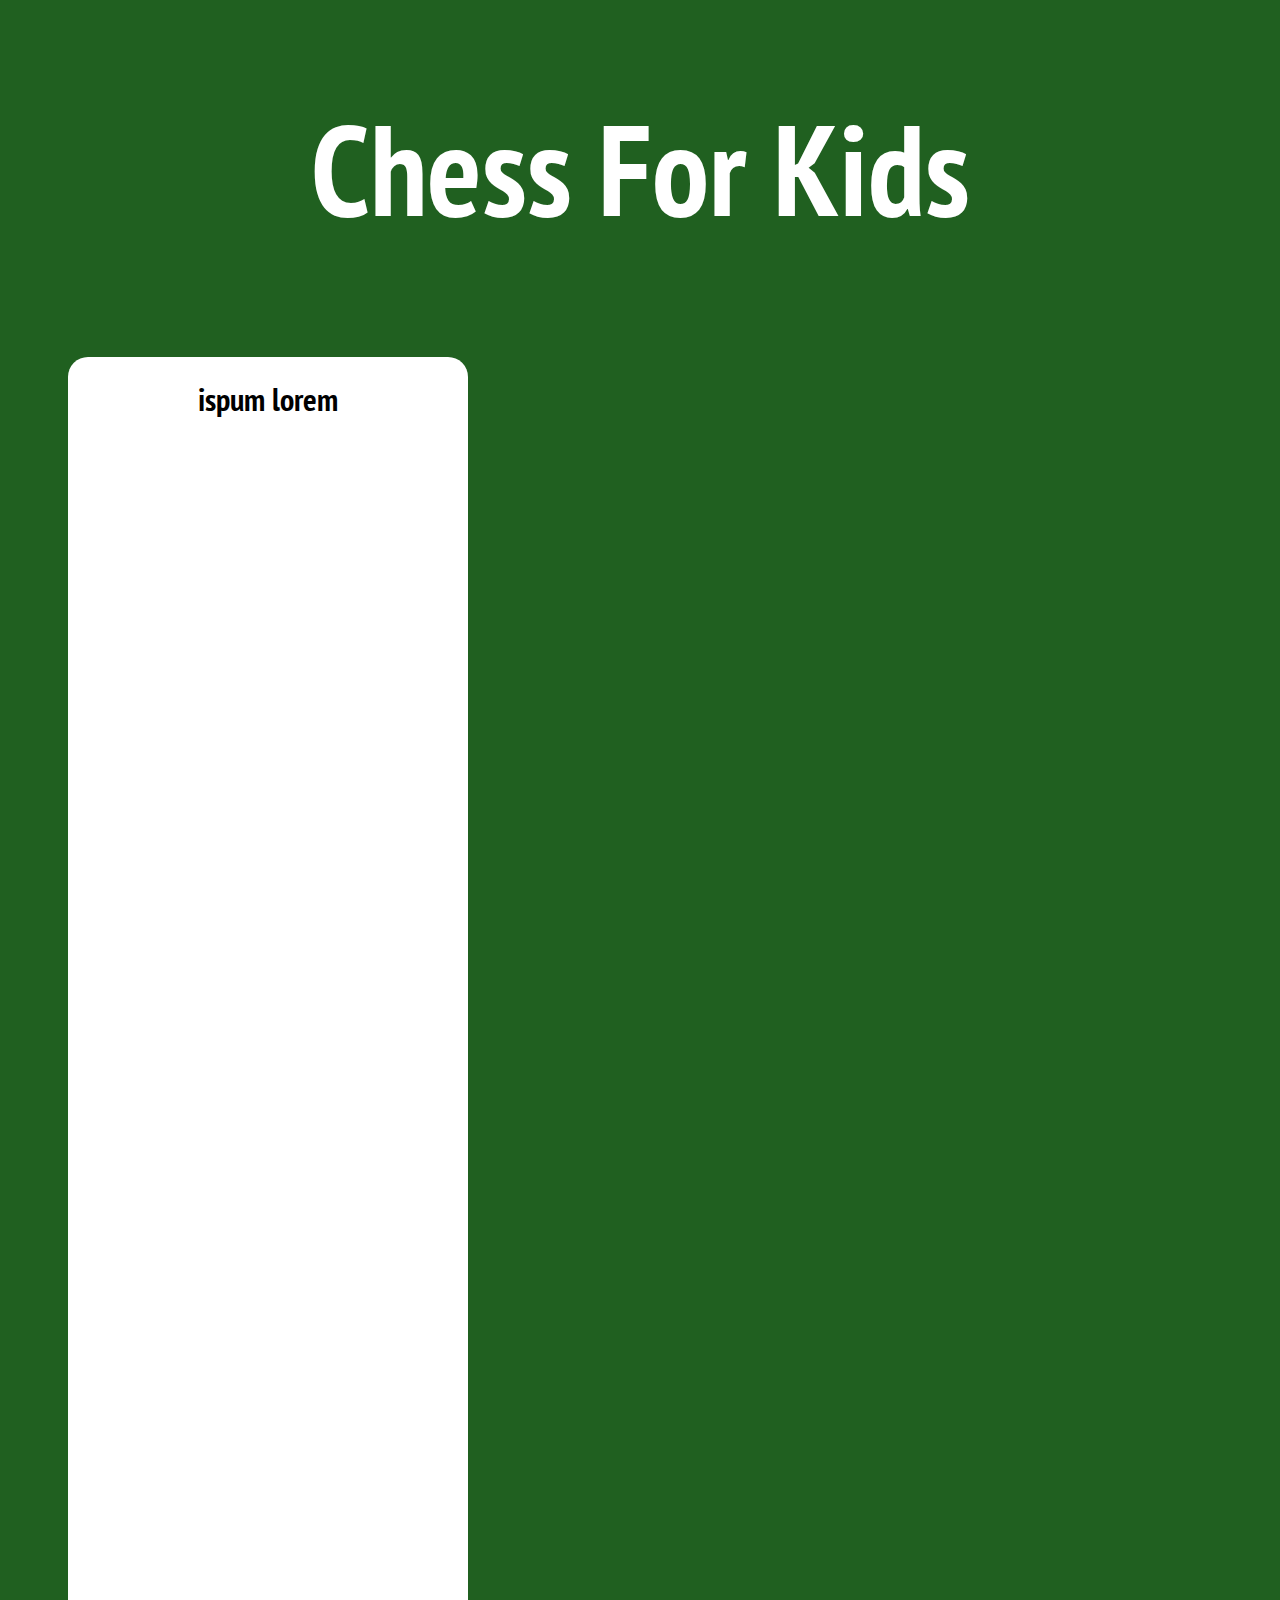
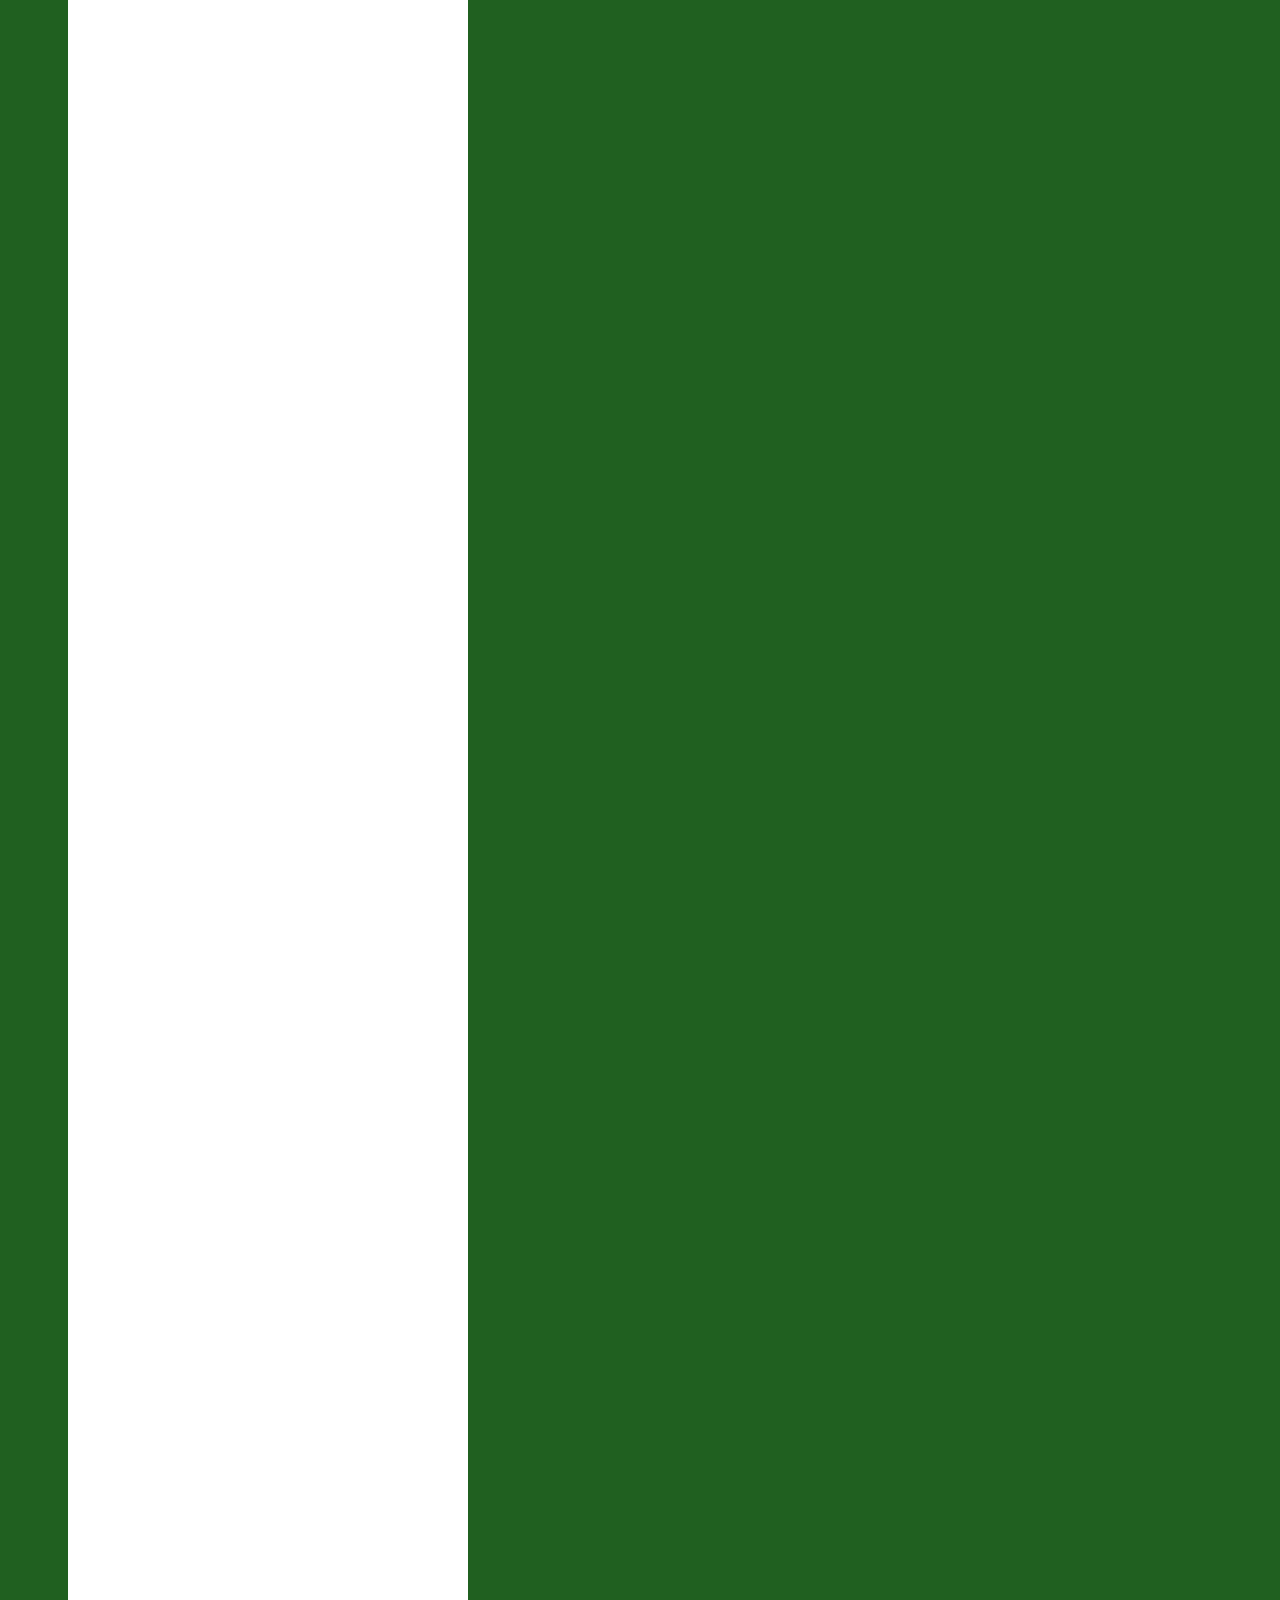
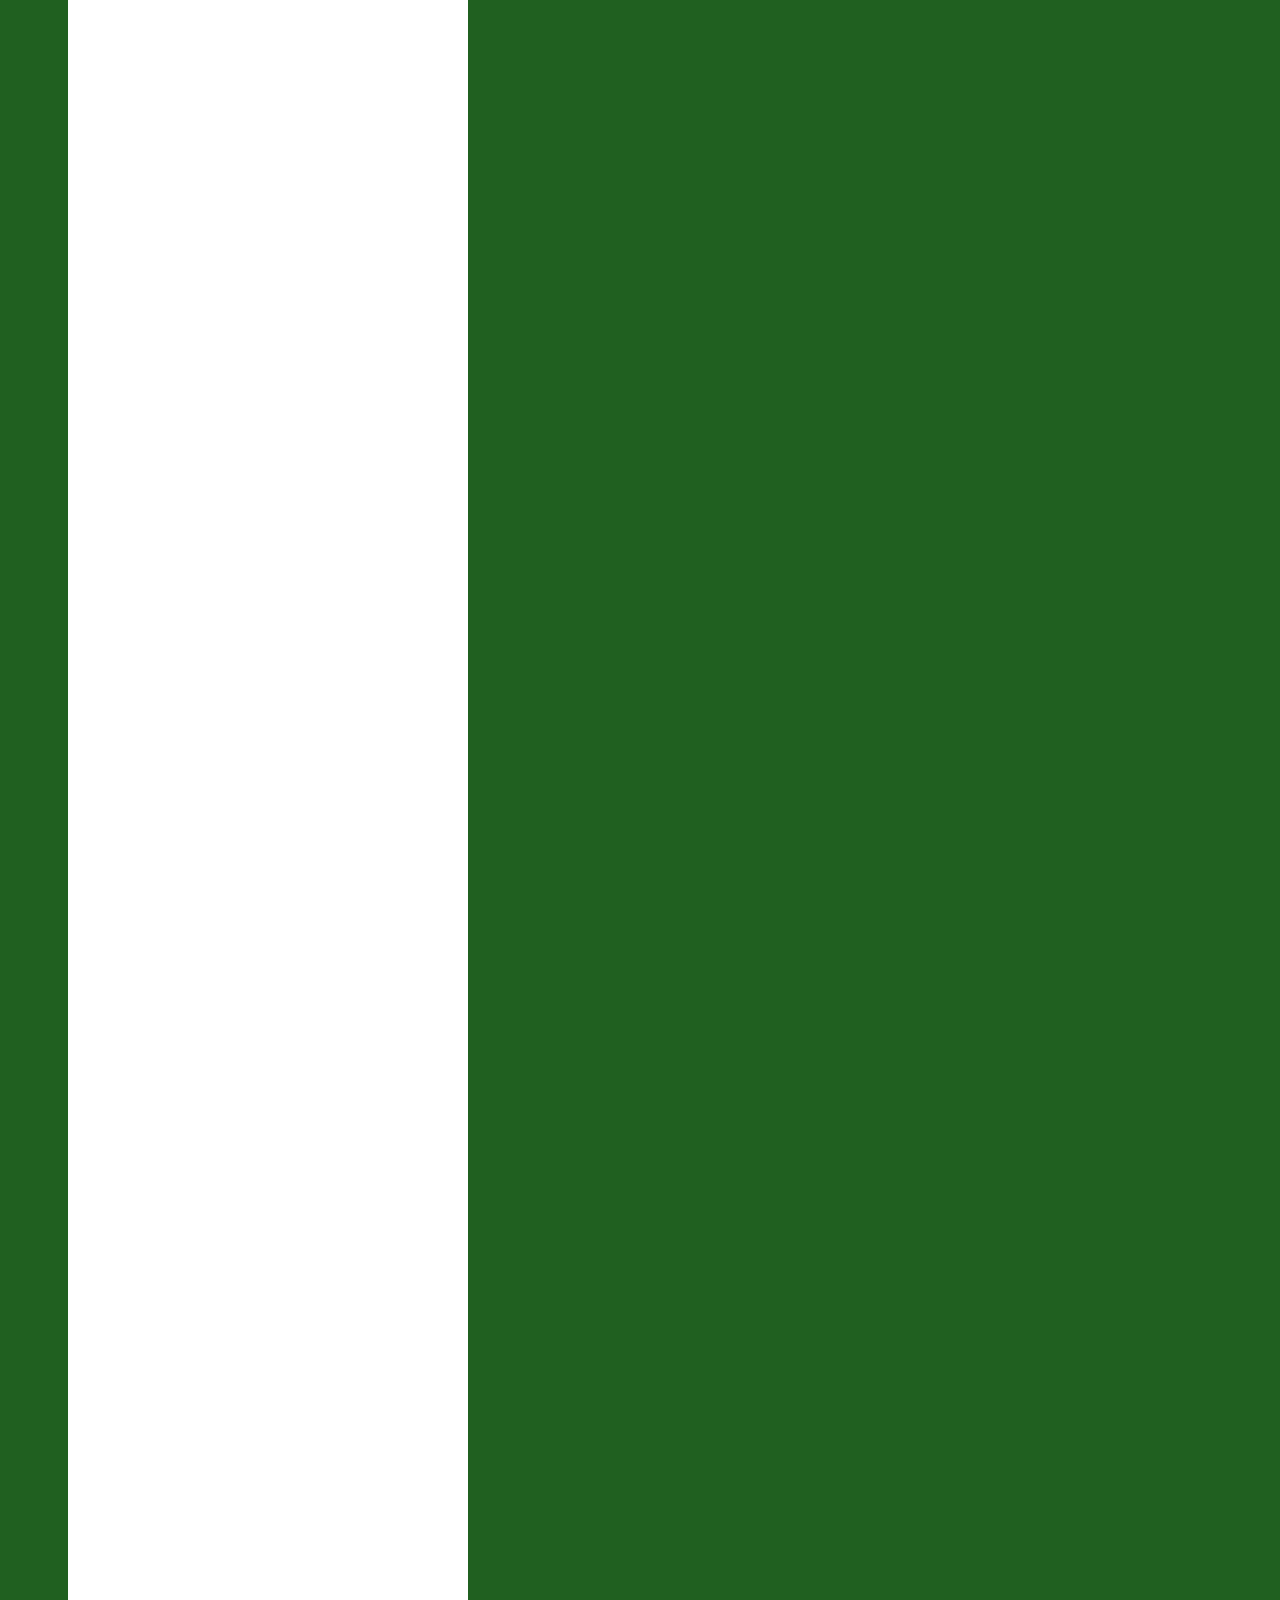
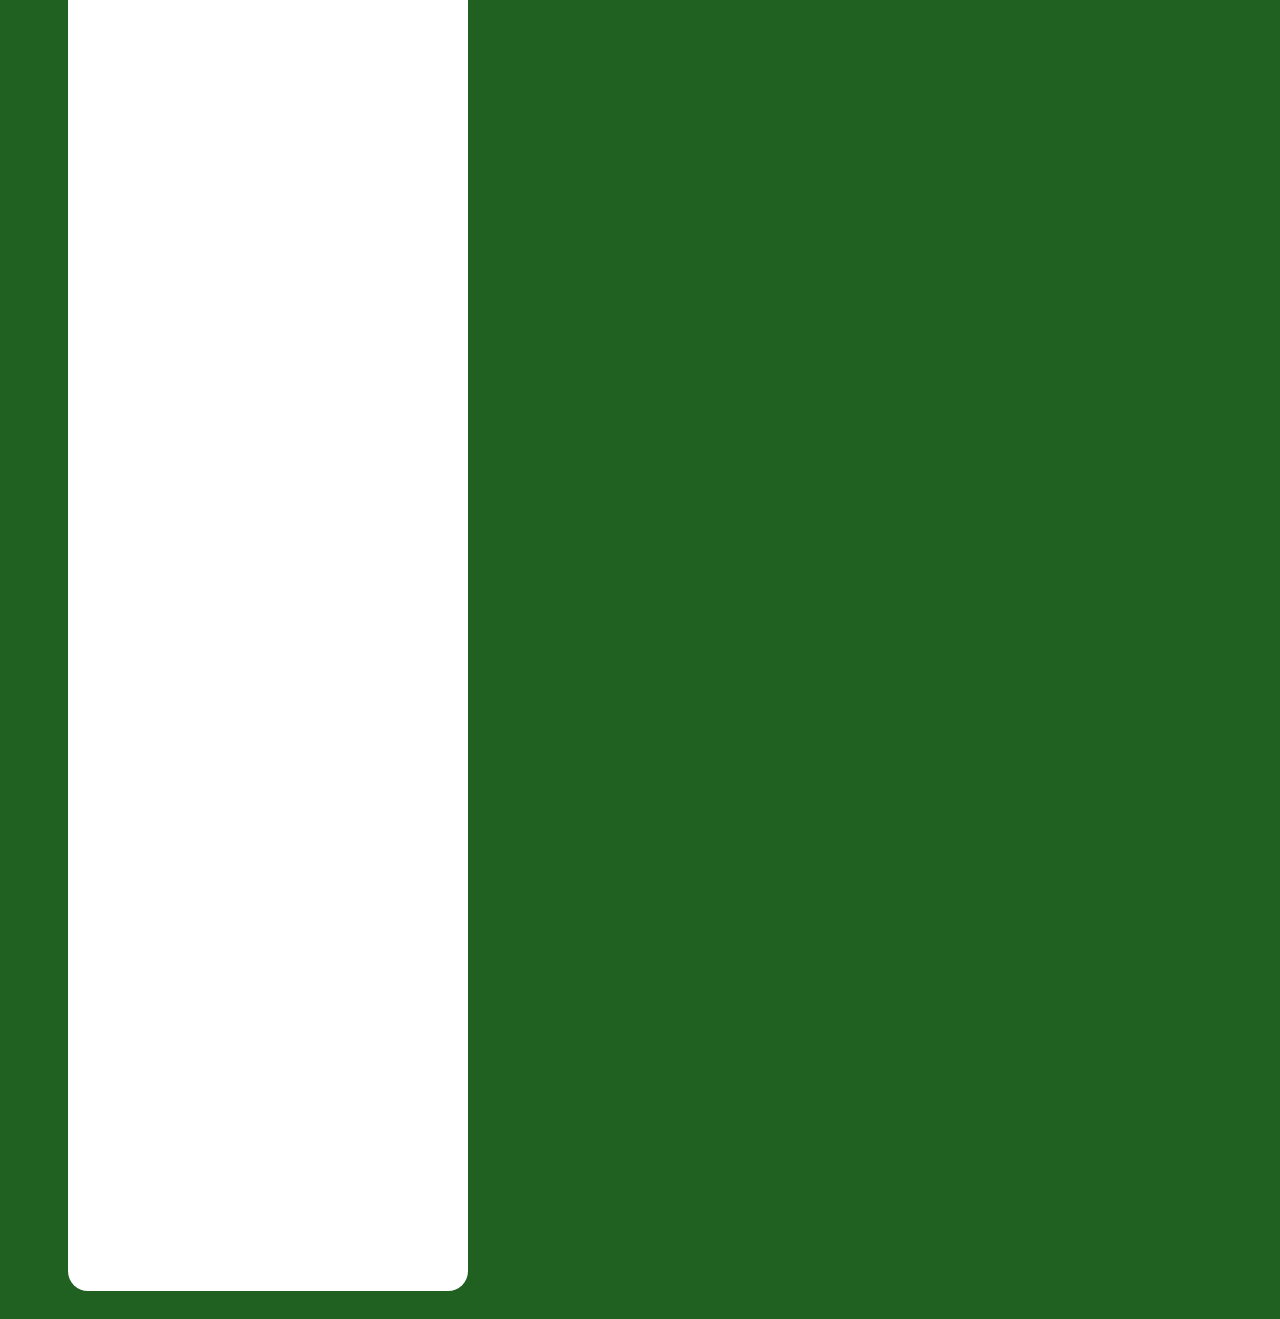
<file: index.html>
<!DOCTYPE html>
<html>
    <head>
        <meta charset="utf-8">
        <meta http-equiv="X-UA-Compatible" content="IE=edge">
        <title>Chess For Kids</title>
        <meta name="description" content="">
        <meta name="viewport" content="width=device-width, initial-scale=1">
        <link rel="preconnect" href="https://fonts.gstatic.com">
        <link href="https://fonts.googleapis.com/css2?family=PT+Sans+Narrow:wght@700&display=swap" rel="stylesheet">
        
        <!--jQuery-->
        <script
        src="https://code.jquery.com/jquery-3.5.1.js"
        integrity="sha256-QWo7LDvxbWT2tbbQ97B53yJnYU3WhH/C8ycbRAkjPDc="
        crossorigin="anonymous"></script>


        <!--Bootstrap Bundle-->
        <link href="https://cdn.jsdelivr.net/npm/bootstrap@5.0.0-beta1/dist/css/bootstrap.min.css" rel="stylesheet" integrity="sha384-giJF6kkoqNQ00vy+HMDP7azOuL0xtbfIcaT9wjKHr8RbDVddVHyTfAAsrekwKmP1" crossorigin="anonymous">
        <script src="https://cdn.jsdelivr.net/npm/bootstrap@5.0.0-beta1/dist/js/bootstrap.bundle.min.js" integrity="sha384-ygbV9kiqUc6oa4msXn9868pTtWMgiQaeYH7/t7LECLbyPA2x65Kgf80OJFdroafW" crossorigin="anonymous"></script>
    


        <!--custom-->
        <link rel="stylesheet" href="./css/style.css">
        <script defer src="./js/script.js"></script>
    </head>
    <body>
        <header>
            <h1 class="title">Chess For Kids</h1>
        </header>
        <main class="main_content">
            <div class="container" id="board">
                <div class="row" id="8">
                    <div class="col pale_square" id="A8"></div>
                    <div class="col colored_square" id="B8"></div>
                    <div class="col pale_square" id="C8"></div>
                    <div class="col colored_square" id="D8"></div>
                    <div class="col pale_square" id="E8"></div>
                    <div class="col colored_square" id="F8"></div>
                    <div class="col pale_square" id="G8"></div>
                    <div class="col colored_square" id="H8"></div>
                </div>
                <div class="row" id="7">
                    <div class="col colored_square" id="A7"></div>
                    <div class="col pale_square" id="B7"></div>
                    <div class="col colored_square" id="C7"></div>
                    <div class="col pale_square" id="D7"></div>
                    <div class="col colored_square" id="E7"></div>
                    <div class="col pale_square" id="F7"></div>
                    <div class="col colored_square" id="G7"></div>
                    <div class="col pale_square" id="H7"></div>
                </div>
                <div class="row" id="6">
                    <div class="col pale_square" id="A6"></div>
                    <div class="col colored_square" id="B6"></div>
                    <div class="col pale_square" id="C6"></div>
                    <div class="col colored_square" id="D6"></div>
                    <div class="col pale_square" id="E6"></div>
                    <div class="col colored_square" id="F6"></div>
                    <div class="col pale_square" id="G6"></div>
                    <div class="col colored_square" id="H6"></div>
                </div>
                <div class="row" id="5">
                    <div class="col colored_square" id="A5"></div>
                    <div class="col pale_square" id="B5"></div>
                    <div class="col colored_square" id="C5"></div>
                    <div class="col pale_square" id="D5"></div>
                    <div class="col colored_square" id="E5"></div>
                    <div class="col pale_square" id="F5"></div>
                    <div class="col colored_square" id="G5"></div>
                    <div class="col pale_square" id="H5"></div>
                </div>
                <div class="row" id="4">
                    <div class="col pale_square" id="A4"></div>
                    <div class="col colored_square" id="B4"></div>
                    <div class="col pale_square" id="C4"></div>
                    <div class="col colored_square" id="D4"></div>
                    <div class="col pale_square" id="E4"></div>
                    <div class="col colored_square" id="F4"></div>
                    <div class="col pale_square" id="G4"></div>
                    <div class="col colored_square" id="H4"></div>
                </div>
                <div class="row" id="3">
                    <div class="col colored_square" id="A3"></div>
                    <div class="col pale_square" id="B3"></div>
                    <div class="col colored_square" id="C3"></div>
                    <div class="col pale_square" id="D3"></div>
                    <div class="col colored_square" id="E3"></div>
                    <div class="col pale_square" id="F3"></div>
                    <div class="col colored_square" id="G3"></div>
                    <div class="col pale_square" id="H3"></div>
                </div>
                <div class="row" id="2">
                    <div class="col pale_square" id="A2"></div>
                    <div class="col colored_square" id="B2"></div>
                    <div class="col pale_square" id="C2"></div>
                    <div class="col colored_square" id="D2"></div>
                    <div class="col pale_square" id="E2"></div>
                    <div class="col colored_square" id="F2"></div>
                    <div class="col pale_square" id="G2"></div>
                    <div class="col colored_square" id="H2"></div>
                </div>
                <div class="row" id="1">
                    <div class="col colored_square" id="A1"></div>
                    <div class="col pale_square" id="B1"></div>
                    <div class="col colored_square" id="C1"></div>
                    <div class="col pale_square" id="D1"></div>
                    <div class="col colored_square" id="E1"></div>
                    <div class="col pale_square" id="F1"></div>
                    <div class="col colored_square" id="G1"></div>
                    <div class="col pale_square" id="H1"></div>
                </div>
            </div>
            <div class="box" id="dialog_box">
                <h1 class="dialog" id="player_turn">ispum lorem</h1>
            </div>
    </main>
    </body>
</html>
</file>
<file: css/style.css>
* {
  text-align: center;
  cursor: default;
  font-family: "PT Sans Narrow", sans-serif;
}

body {
  background-color: #206020;
}

.col {
  height: 7vw;
  position: relative;
}

.container {
  max-width: 90vw;
  margin: 20px 30px;
}

.row > * {
  padding: 0;
}

.box {
  width: 400px;
  margin: 20px 30px 20px 0;
  background-color: rgb(255, 255, 255);
  border-radius: 20px;
}

.main_content {
  display: flex;
}

.pale_square {
  background-color: #ebf0fa;
}

.colored_square {
  background-color: #3366cc;
}

.select {
  background-color: #78e8e6;
  border: solid 2px black;
}

.valid_square {
  background-color: #fdf979;
  border: solid 2px black;
}

.king_in_check {
  background-color: #ff2d2d;
  border: solid 2px black;
}

.title {
  color: rgb(255, 255, 255);
  font-size: 10vw;
}

@media only screen and (max-width: 775px) {
  .container {
    margin: 10px auto;
  }

  .col {
    height: 9vw;
  }
  .main_content {
    display: block;
  }

  .box {
    width: auto;
    margin: 10px 30px;
    height: 200px;
  }
}
</file>
